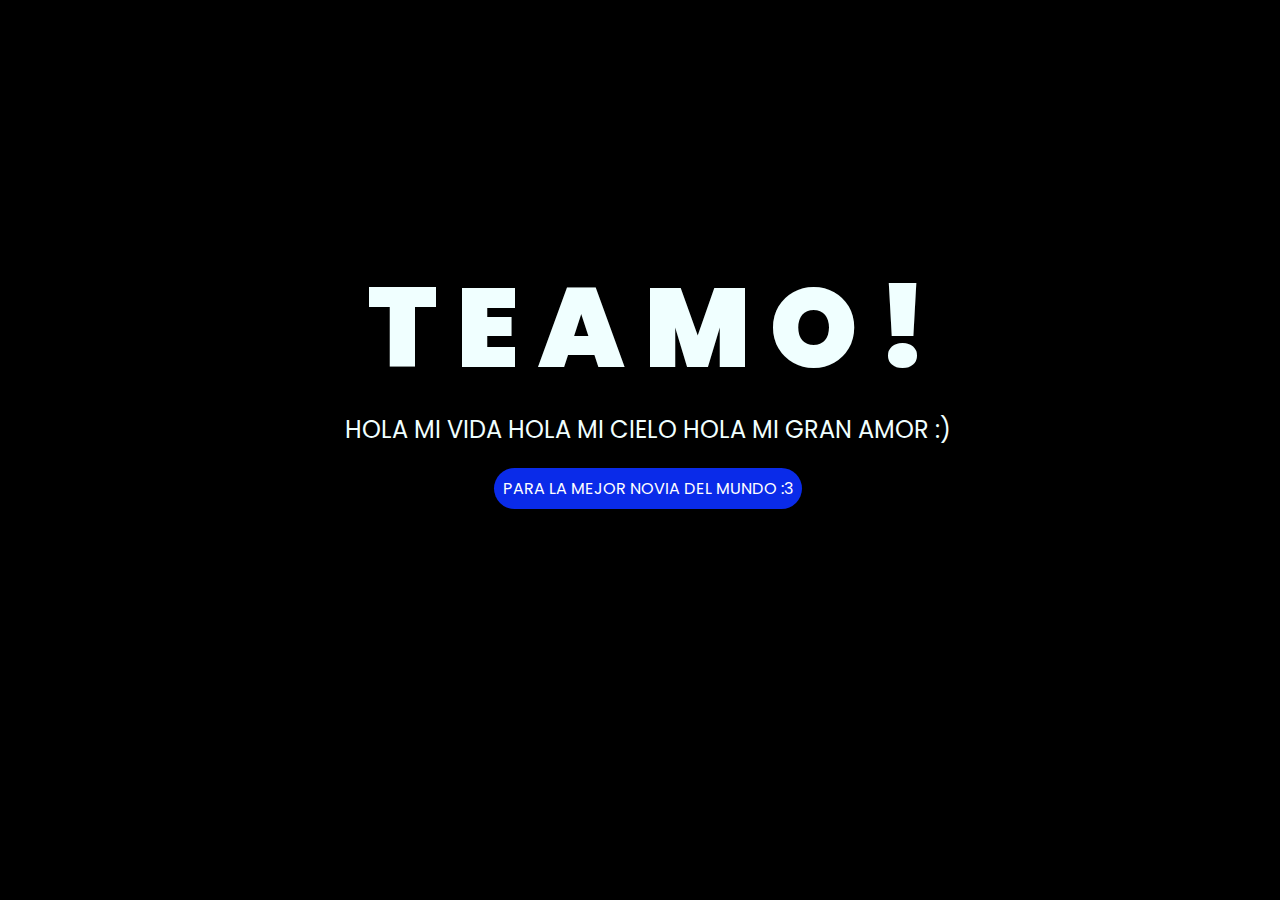
<file: index.html>
<!DOCTYPE html>
<html lang="es">

<head>
    <meta charset="UTF-8">
    <meta http-equiv="X-UA-Compatible" content="IE=edge">
    <meta name="viewport" content="width=device-width, initial-scale=1.0">
    <link rel="stylesheet" href="css/style.css">
    <link rel="icon" href="img/flowers.png" type="image/x-icon">
    <title>Flowers</title>
</head>

<body>
    <div class="greetings">
        <span>T</span>
        <span>E</span>
        <span> </span>
        <span>A</span>
        <span>M</span>
        <span>O</span>
        <span>!</span>
    </div>
    <div class="description">
        <span>HOLA MI VIDA HOLA MI CIELO HOLA MI GRAN AMOR :)</span>
    </div>
    <div class="button">
        <button class="botones">
            <a href="flower.html" style="color: #fff;">PARA LA MEJOR NOVIA DEL MUNDO :3</a>
        </button>
    </div>

</body>

</html>
</file>
<file: css/style.css>
@import url('https://fonts.googleapis.com/css2?family=Poppins:ital,wght@0,500;1,900&display=swap');
*{
    font-family: 'Poppins',cursive;
}
body{
    color: azure;
    width: 100%;
    height: 82vh;
    display: flex;
    flex-direction: column;
    align-items: center;
    justify-content: center;
    background-color: black;
    /* padding-top: -30; */
}

.botones{
    padding: 9px;
    border-radius: 80px;
    background-color: transparent;
    border: none;
}

.botones a{
    background-color: #0a2be9;
    padding: 9px;
    border-radius: 80px;
    -webkit-border-radius: 80px;
    -moz-border-radius: 80px;
    -ms-border-radius: 80px;
    -o-border-radius: 80px;

}

.botones a:focus{
    background-color: rgb(50, 194, 194);
}

.greetings{
    font-size: 7rem;
    font-weight: 900;
}
.greetings > span{
    animation: glow 3s ease-in-out infinite;
}
@keyframes glow{
    0%, 100%{
        color: #fff;
        text-shadow: 0 0 12px #dac0e5, 0 0 50px #b263f1, 0 0 100px #7355b8;
    }
    10%, 90%{
        color: #111;
        text-shadow: none;
    }
}
.greetings > span:nth-child(2){
    animation-delay: .2s ;
}
.greetings > span:nth-child(3){
    animation-delay: .4s ;
}
.greetings > span:nth-child(4){
    animation-delay: .6s;
}
.greetings > span:nth-child(5){
    animation-delay: .8s;
}
.greetings > span:nth-child(6){
    animation-delay: 1s;
}
.greetings > span:nth-child(7){
    animation-delay: 1.6s;
}
.description{
    font-size: 1.5rem;
    margin-bottom: 20px;
}

.button a{
    text-decoration: none;
    font-size: 1rem;
    color: #111;
}

@media screen and (max-width:574px){
    .greetings{
        display: block;
        font-size: 4rem;
        font-weight: 800;
        text-align: center;
    }
    .description{
        font-size: 2rem;
    }
    
    .button a{
        font-size: 1rem;
    }
}
</file>
